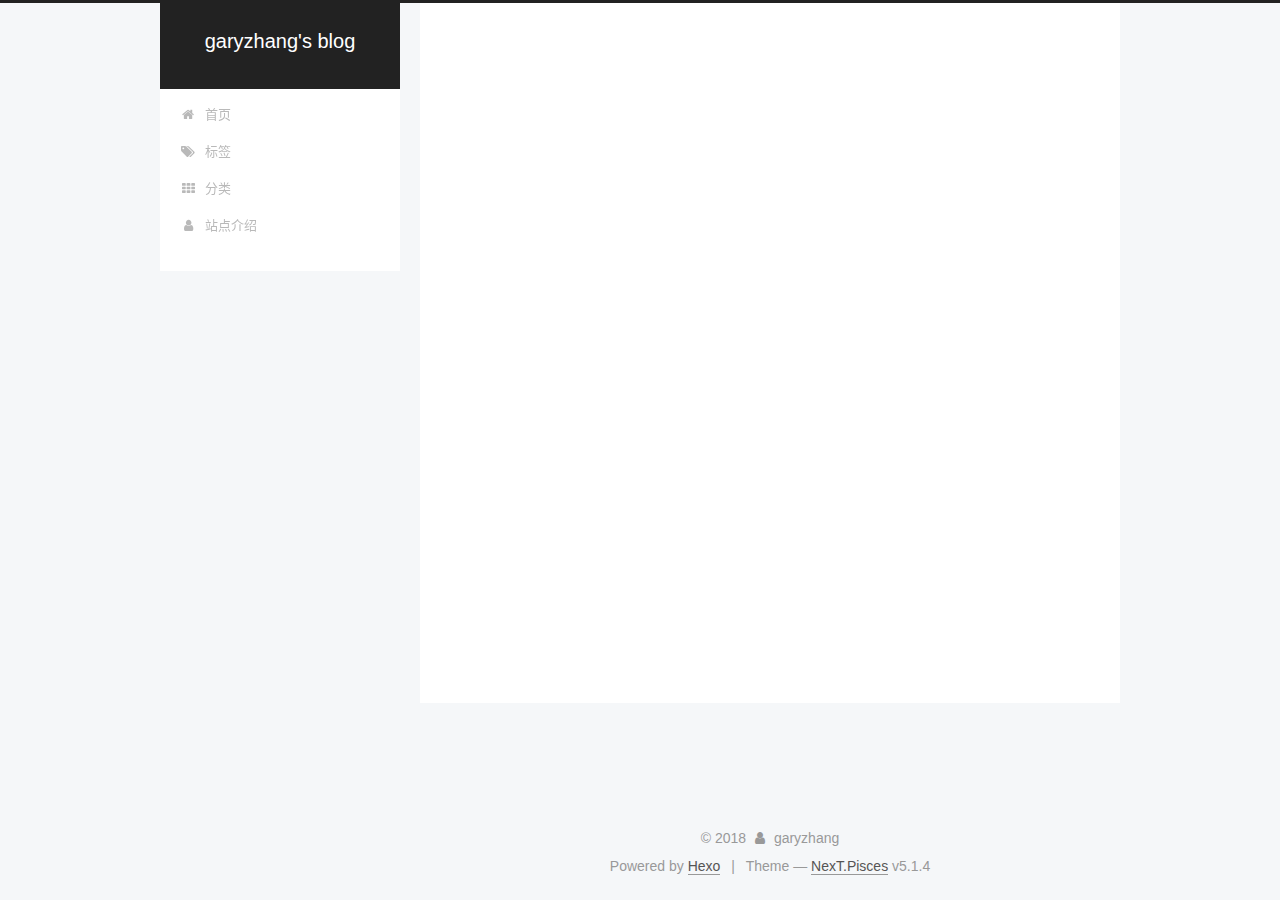
<file: 2018/11/08/test-my/index.html>
<!DOCTYPE html>



  


<html class="theme-next pisces use-motion" lang="zh-CN">
<head><meta name="generator" content="Hexo 3.8.0">
  <meta charset="UTF-8">
<meta http-equiv="X-UA-Compatible" content="IE=edge">
<meta name="viewport" content="width=device-width, initial-scale=1, maximum-scale=1">
<meta name="theme-color" content="#222">









<meta http-equiv="Cache-Control" content="no-transform">
<meta http-equiv="Cache-Control" content="no-siteapp">
















  
  
  <link href="/lib/fancybox/source/jquery.fancybox.css?v=2.1.5" rel="stylesheet" type="text/css">







<link href="/lib/font-awesome/css/font-awesome.min.css?v=4.6.2" rel="stylesheet" type="text/css">

<link href="/css/main.css?v=5.1.4" rel="stylesheet" type="text/css">


  <link rel="apple-touch-icon" sizes="180x180" href="/images/apple-touch-icon-next.png?v=5.1.4">


  <link rel="icon" type="image/png" sizes="32x32" href="/images/favicon-32x32-next.png?v=5.1.4">


  <link rel="icon" type="image/png" sizes="16x16" href="/images/favicon-16x16-next.png?v=5.1.4">


  <link rel="mask-icon" href="/images/logo.svg?v=5.1.4" color="#222">





  <meta name="keywords" content="Hexo, NexT">










<meta name="description" content="成功路上并不拥挤，因为坚持的人不多！坚持记录学习的点滴！">
<meta property="og:type" content="article">
<meta property="og:title" content="test_my">
<meta property="og:url" content="http://garyzhang.xyz/2018/11/08/test-my/index.html">
<meta property="og:site_name" content="garyzhang&#39;s blog">
<meta property="og:description" content="成功路上并不拥挤，因为坚持的人不多！坚持记录学习的点滴！">
<meta property="og:locale" content="zh-CN">
<meta property="og:updated_time" content="2018-11-08T00:45:30.104Z">
<meta name="twitter:card" content="summary">
<meta name="twitter:title" content="test_my">
<meta name="twitter:description" content="成功路上并不拥挤，因为坚持的人不多！坚持记录学习的点滴！">



<script type="text/javascript" id="hexo.configurations">
  var NexT = window.NexT || {};
  var CONFIG = {
    root: '/',
    scheme: 'Pisces',
    version: '5.1.4',
    sidebar: {"position":"left","display":"hide","offset":12,"b2t":false,"scrollpercent":false,"onmobile":false},
    fancybox: true,
    tabs: true,
    motion: {"enable":true,"async":false,"transition":{"post_block":"fadeIn","post_header":"slideDownIn","post_body":"slideDownIn","coll_header":"slideLeftIn","sidebar":"slideUpIn"}},
    duoshuo: {
      userId: '0',
      author: 'Author'
    },
    algolia: {
      applicationID: '',
      apiKey: '',
      indexName: '',
      hits: {"per_page":10},
      labels: {"input_placeholder":"Search for Posts","hits_empty":"We didn't find any results for the search: ${query}","hits_stats":"${hits} results found in ${time} ms"}
    }
  };
</script>



  <link rel="canonical" href="http://garyzhang.xyz/2018/11/08/test-my/">





  <title>test_my | garyzhang's blog</title>
  








</head>

<body itemscope="" itemtype="http://schema.org/WebPage" lang="zh-CN">

  
  
    
  

  <div class="container sidebar-position-left page-post-detail">
    <div class="headband"></div>

    <header id="header" class="header" itemscope="" itemtype="http://schema.org/WPHeader">
      <div class="header-inner"><div class="site-brand-wrapper">
  <div class="site-meta ">
    

    <div class="custom-logo-site-title">
      <a href="/" class="brand" rel="start">
        <span class="logo-line-before"><i></i></span>
        <span class="site-title">garyzhang's blog</span>
        <span class="logo-line-after"><i></i></span>
      </a>
    </div>
      
        <p class="site-subtitle"></p>
      
  </div>

  <div class="site-nav-toggle">
    <button>
      <span class="btn-bar"></span>
      <span class="btn-bar"></span>
      <span class="btn-bar"></span>
    </button>
  </div>
</div>

<nav class="site-nav">
  

  
    <ul id="menu" class="menu">
      
        
        <li class="menu-item menu-item-首页">
          <a href="/" rel="section">
            
              <i class="menu-item-icon fa fa-fw fa-home"></i> <br>
            
            首页
          </a>
        </li>
      
        
        <li class="menu-item menu-item-标签">
          <a href="/tags/" rel="section">
            
              <i class="menu-item-icon fa fa-fw fa-tags"></i> <br>
            
            标签
          </a>
        </li>
      
        
        <li class="menu-item menu-item-分类">
          <a href="/categories/" rel="section">
            
              <i class="menu-item-icon fa fa-fw fa-th"></i> <br>
            
            分类
          </a>
        </li>
      
        
        <li class="menu-item menu-item-站点介绍">
          <a href="/about/" rel="section">
            
              <i class="menu-item-icon fa fa-fw fa-user"></i> <br>
            
            站点介绍
          </a>
        </li>
      

      
    </ul>
  

  
</nav>



 </div>
    </header>

    <main id="main" class="main">
      <div class="main-inner">
        <div class="content-wrap">
          <div id="content" class="content">
            

  <div id="posts" class="posts-expand">
    

  

  
  
  

  <article class="post post-type-normal" itemscope="" itemtype="http://schema.org/Article">
  
  
  
  <div class="post-block">
    <link itemprop="mainEntityOfPage" href="http://garyzhang.xyz/2018/11/08/test-my/">

    <span hidden itemprop="author" itemscope="" itemtype="http://schema.org/Person">
      <meta itemprop="name" content="garyzhang">
      <meta itemprop="description" content="">
      <meta itemprop="image" content="/images/blog_avatar.jpg">
    </span>

    <span hidden itemprop="publisher" itemscope="" itemtype="http://schema.org/Organization">
      <meta itemprop="name" content="garyzhang's blog">
    </span>

    
      <header class="post-header">

        
        
          <h1 class="post-title" itemprop="name headline">test_my</h1>
        

        <div class="post-meta">
          <span class="post-time">
            
              <span class="post-meta-item-icon">
                <i class="fa fa-calendar-o"></i>
              </span>
              
                <span class="post-meta-item-text">Posted on</span>
              
              <time title="Post created" itemprop="dateCreated datePublished" datetime="2018-11-08T08:45:30+08:00">
                2018-11-08
              </time>
            

            

            
          </span>

          

          
            
          

          
          

          

          
            <div class="post-wordcount">
              
                
                <span class="post-meta-item-icon">
                  <i class="fa fa-file-word-o"></i>
                </span>
                
                  <span class="post-meta-item-text">Words count in article&#58;</span>
                
                <span title="Words count in article">
                  0
                </span>
              

              

              
            </div>
          

          

        </div>
      </header>
    

    
    
    
    <div class="post-body" itemprop="articleBody">

      
      

      
        
      
    </div>
    
    
    
	
		<div>
			
<div style="text-align:center;color: #ccc;font-size:14px;">
	------ 本文结束<i class="fa fa-paw"></i>感谢您的阅读 ------</div>

		</div>
	

    

    

    

    <footer class="post-footer">
      

      
      
      

      
        <div class="post-nav">
          <div class="post-nav-next post-nav-item">
            
              <a href="/2018/11/08/hello-world/" rel="next" title="Hello World">
                <i class="fa fa-chevron-left"></i> Hello World
              </a>
            
          </div>

          <span class="post-nav-divider"></span>

          <div class="post-nav-prev post-nav-item">
            
              <a href="/2018/11/08/spark/" rel="prev" title="spark">
                spark <i class="fa fa-chevron-right"></i>
              </a>
            
          </div>
        </div>
      

      
      
    </footer>
  </div>
  
  
  
  </article>



    <div class="post-spread">
      
    </div>
  </div>


          </div>
          


          

  



        </div>
        
          
  
  <div class="sidebar-toggle">
    <div class="sidebar-toggle-line-wrap">
      <span class="sidebar-toggle-line sidebar-toggle-line-first"></span>
      <span class="sidebar-toggle-line sidebar-toggle-line-middle"></span>
      <span class="sidebar-toggle-line sidebar-toggle-line-last"></span>
    </div>
  </div>

  <aside id="sidebar" class="sidebar">
    
    <div class="sidebar-inner">

      

      

      <section class="site-overview-wrap sidebar-panel sidebar-panel-active">
        <div class="site-overview">
          <div class="site-author motion-element" itemprop="author" itemscope="" itemtype="http://schema.org/Person">
            
              <img class="site-author-image" itemprop="image" src="/images/blog_avatar.jpg" alt="garyzhang">
            
              <p class="site-author-name" itemprop="name">garyzhang</p>
              <p class="site-description motion-element" itemprop="description">成功路上并不拥挤，因为坚持的人不多！坚持记录学习的点滴！</p>
          </div>

          <nav class="site-state motion-element">

            
              <div class="site-state-item site-state-posts">
              
                <a href="/archives">
              
                  <span class="site-state-item-count">3</span>
                  <span class="site-state-item-name">posts</span>
                </a>
              </div>
            

            

            

          </nav>

          

          

          
          

          
          

          

        </div>
      </section>

      

      

    </div>
  </aside>


        
      </div>
    </main>

    <footer id="footer" class="footer">
      <div class="footer-inner">
        <div class="copyright">&copy; <span itemprop="copyrightYear">2018</span>
  <span class="with-love">
    <i class="fa fa-user"></i>
  </span>
  <span class="author" itemprop="copyrightHolder">garyzhang</span>

  
</div>


  <div class="powered-by">Powered by <a class="theme-link" target="_blank" href="https://hexo.io">Hexo</a></div>



  <span class="post-meta-divider">|</span>



  <div class="theme-info">Theme &mdash; <a class="theme-link" target="_blank" href="https://github.com/iissnan/hexo-theme-next">NexT.Pisces</a> v5.1.4</div>




        







        
      </div>
    </footer>

    
      <div class="back-to-top">
        <i class="fa fa-arrow-up"></i>
        
      </div>
    

    

  </div>

  

<script type="text/javascript">
  if (Object.prototype.toString.call(window.Promise) !== '[object Function]') {
    window.Promise = null;
  }
</script>









  












  
  
    <script type="text/javascript" src="/lib/jquery/index.js?v=2.1.3"></script>
  

  
  
    <script type="text/javascript" src="/lib/fastclick/lib/fastclick.min.js?v=1.0.6"></script>
  

  
  
    <script type="text/javascript" src="/lib/jquery_lazyload/jquery.lazyload.js?v=1.9.7"></script>
  

  
  
    <script type="text/javascript" src="/lib/velocity/velocity.min.js?v=1.2.1"></script>
  

  
  
    <script type="text/javascript" src="/lib/velocity/velocity.ui.min.js?v=1.2.1"></script>
  

  
  
    <script type="text/javascript" src="/lib/fancybox/source/jquery.fancybox.pack.js?v=2.1.5"></script>
  


  


  <script type="text/javascript" src="/js/src/utils.js?v=5.1.4"></script>

  <script type="text/javascript" src="/js/src/motion.js?v=5.1.4"></script>



  
  


  <script type="text/javascript" src="/js/src/affix.js?v=5.1.4"></script>

  <script type="text/javascript" src="/js/src/schemes/pisces.js?v=5.1.4"></script>



  
  <script type="text/javascript" src="/js/src/scrollspy.js?v=5.1.4"></script>
<script type="text/javascript" src="/js/src/post-details.js?v=5.1.4"></script>



  


  <script type="text/javascript" src="/js/src/bootstrap.js?v=5.1.4"></script>



  


  




	





  





  












  





  

  

  

  
  

  

  

  

</body>
</html>
</file>
<file: css/main.css>
/* normalize.css v3.0.2 | MIT License | git.io/normalize */
html {
  font-family: sans-serif; /* 1 */
  -ms-text-size-adjust: 100%; /* 2 */
  -webkit-text-size-adjust: 100%; /* 2 */
}
body {
  margin: 0;
}
article,
aside,
details,
figcaption,
figure,
footer,
header,
hgroup,
main,
menu,
nav,
section,
summary {
  display: block;
}
audio,
canvas,
progress,
video {
  display: inline-block; /* 1 */
  vertical-align: baseline; /* 2 */
}
audio:not([controls]) {
  display: none;
  height: 0;
}
[hidden],
template {
  display: none;
}
a {
  background-color: transparent;
}
a:active,
a:hover {
  outline: 0;
}
abbr[title] {
  border-bottom: 1px dotted;
}
b,
strong {
  font-weight: bold;
}
dfn {
  font-style: italic;
}
h1 {
  font-size: 2em;
  margin: 0.67em 0;
}
mark {
  background: #ff0;
  color: #000;
}
small {
  font-size: 80%;
}
sub,
sup {
  font-size: 75%;
  line-height: 0;
  position: relative;
  vertical-align: baseline;
}
sup {
  top: -0.5em;
}
sub {
  bottom: -0.25em;
}
img {
  border: 0;
}
svg:not(:root) {
  overflow: hidden;
}
figure {
  margin: 1em 40px;
}
hr {
  -moz-box-sizing: content-box;
  box-sizing: content-box;
  height: 0;
}
pre {
  overflow: auto;
}
code,
kbd,
pre,
samp {
  font-family: monospace, monospace;
  font-size: 1em;
}
button,
input,
optgroup,
select,
textarea {
  color: inherit; /* 1 */
  font: inherit; /* 2 */
  margin: 0; /* 3 */
}
button {
  overflow: visible;
}
button,
select {
  text-transform: none;
}
button,
html input[type="button"],
input[type="reset"],
input[type="submit"] {
  -webkit-appearance: button; /* 2 */
  cursor: pointer; /* 3 */
}
button[disabled],
html input[disabled] {
  cursor: default;
}
button::-moz-focus-inner,
input::-moz-focus-inner {
  border: 0;
  padding: 0;
}
input {
  line-height: normal;
}
input[type="checkbox"],
input[type="radio"] {
  box-sizing: border-box; /* 1 */
  padding: 0; /* 2 */
}
input[type="number"]::-webkit-inner-spin-button,
input[type="number"]::-webkit-outer-spin-button {
  height: auto;
}
input[type="search"] {
  -webkit-appearance: textfield; /* 1 */
  -moz-box-sizing: content-box;
  -webkit-box-sizing: content-box; /* 2 */
  box-sizing: content-box;
}
input[type="search"]::-webkit-search-cancel-button,
input[type="search"]::-webkit-search-decoration {
  -webkit-appearance: none;
}
fieldset {
  border: 1px solid #c0c0c0;
  margin: 0 2px;
  padding: 0.35em 0.625em 0.75em;
}
legend {
  border: 0; /* 1 */
  padding: 0; /* 2 */
}
textarea {
  overflow: auto;
}
optgroup {
  font-weight: bold;
}
table {
  border-collapse: collapse;
  border-spacing: 0;
}
td,
th {
  padding: 0;
}
::selection {
  background: #262a30;
  color: #fff;
}
body {
  position: relative;
  font-family: 'Lato', "PingFang SC", "Microsoft YaHei", sans-serif;
  font-size: 14px;
  line-height: 2;
  color: #555;
  background: #f5f7f9;
}
@media (max-width: 767px) {
  body {
    padding-right: 0 !important;
  }
}
@media (min-width: 768px) and (max-width: 991px) {
  body {
    padding-right: 0 !important;
  }
}
@media (min-width: 1600px) {
  body {
    font-size: 16px;
  }
}
h1,
h2,
h3,
h4,
h5,
h6 {
  margin: 0;
  padding: 0;
  font-weight: bold;
  line-height: 1.5;
  font-family: 'Lato', "PingFang SC", "Microsoft YaHei", sans-serif;
}
h2,
h3,
h4,
h5,
h6 {
  margin: 20px 0 15px;
}
h1 {
  font-size: 22px;
}
@media (max-width: 767px) {
  h1 {
    font-size: 18px;
  }
}
h2 {
  font-size: 20px;
}
@media (max-width: 767px) {
  h2 {
    font-size: 16px;
  }
}
h3 {
  font-size: 18px;
}
@media (max-width: 767px) {
  h3 {
    font-size: 14px;
  }
}
h4 {
  font-size: 16px;
}
@media (max-width: 767px) {
  h4 {
    font-size: 12px;
  }
}
h5 {
  font-size: 14px;
}
@media (max-width: 767px) {
  h5 {
    font-size: 10px;
  }
}
h6 {
  font-size: 12px;
}
@media (max-width: 767px) {
  h6 {
    font-size: 8px;
  }
}
p {
  margin: 0 0 20px 0;
}
a {
  color: #555;
  text-decoration: none;
  outline: none;
  border-bottom: 1px solid #999;
  word-wrap: break-word;
}
a:hover {
  color: #222;
  border-bottom-color: #222;
}
blockquote {
  margin: 0;
  padding: 0;
}
img {
  display: block;
  margin: auto;
  max-width: 100%;
  height: auto;
}
hr {
  margin: 40px 0;
  height: 3px;
  border: none;
  background-color: #ddd;
  background-image: repeating-linear-gradient(-45deg, #fff, #fff 4px, transparent 4px, transparent 8px);
}
blockquote {
  padding: 0 15px;
  color: #666;
  border-left: 4px solid #ddd;
}
blockquote cite::before {
  content: "-";
  padding: 0 5px;
}
dt {
  font-weight: 700;
}
dd {
  margin: 0;
  padding: 0;
}
kbd {
  border: 1px solid #ccc;
  border-radius: 0.2em;
  box-shadow: 0.1em 0.1em 0.2em rgba(0,0,0,0.1);
  background-color: #f9f9f9;
  font-family: inherit;
  background-image: -webkit-linear-gradient(top, #eee, #fff, #eee);
  padding: 0.1em 0.3em;
  white-space: nowrap;
}
.text-left {
  text-align: left;
}
.text-center {
  text-align: center;
}
.text-right {
  text-align: right;
}
.text-justify {
  text-align: justify;
}
.text-nowrap {
  white-space: nowrap;
}
.text-lowercase {
  text-transform: lowercase;
}
.text-uppercase {
  text-transform: uppercase;
}
.text-capitalize {
  text-transform: capitalize;
}
.center-block {
  display: block;
  margin-left: auto;
  margin-right: auto;
}
.clearfix:before,
.clearfix:after {
  content: " ";
  display: table;
}
.clearfix:after {
  clear: both;
}
.pullquote {
  width: 45%;
}
.pullquote.left {
  float: left;
  margin-left: 5px;
  margin-right: 10px;
}
.pullquote.right {
  float: right;
  margin-left: 10px;
  margin-right: 5px;
}
.affix.affix.affix {
  position: fixed;
}
.translation {
  margin-top: -20px;
  font-size: 14px;
  color: #999;
}
.scrollbar-measure {
  width: 100px;
  height: 100px;
  overflow: scroll;
  position: absolute;
  top: -9999px;
}
.use-motion .motion-element {
  opacity: 0;
}
table {
  margin: 20px 0;
  width: 100%;
  border-collapse: collapse;
  border-spacing: 0;
  border: 1px solid #ddd;
  font-size: 14px;
  table-layout: fixed;
  word-wrap: break-all;
}
table>tbody>tr:nth-of-type(odd) {
  background-color: #f9f9f9;
}
table>tbody>tr:hover {
  background-color: #f5f5f5;
}
caption,
th,
td {
  padding: 8px;
  text-align: left;
  vertical-align: middle;
  font-weight: normal;
}
th,
td {
  border-bottom: 3px solid #ddd;
  border-right: 1px solid #eee;
}
th {
  padding-bottom: 10px;
  font-weight: 700;
}
td {
  border-bottom-width: 1px;
}
html,
body {
  height: 100%;
}
.container {
  position: relative;
  min-height: 100%;
}
.header-inner {
  margin: 0 auto;
  padding: 100px 0 70px;
  width: 700px;
}
@media (min-width: 1600px) {
  .container .header-inner {
    width: 900px;
  }
}
.main {
  padding-bottom: 150px;
}
.main-inner {
  margin: 0 auto;
  width: 700px;
}
@media (min-width: 1600px) {
  .container .main-inner {
    width: 900px;
  }
}
.footer {
  position: absolute;
  left: 0;
  bottom: 0;
  width: 100%;
  min-height: 50px;
}
.footer-inner {
  box-sizing: border-box;
  margin: 20px auto;
  width: 700px;
}
@media (min-width: 1600px) {
  .container .footer-inner {
    width: 900px;
  }
}
pre,
.highlight {
  overflow: auto;
  margin: 20px 0;
  padding: 0;
  font-size: 13px;
  color: #4d4d4c;
  background: #f7f7f7;
  line-height: 1.6;
}
pre,
code {
  font-family: consolas, Menlo, "PingFang SC", "Microsoft YaHei", monospace;
}
code {
  padding: 2px 4px;
  word-wrap: break-word;
  color: #555;
  background: #eee;
  border-radius: 3px;
  font-size: 13px;
}
pre {
  padding: 10px;
}
pre code {
  padding: 0;
  color: #4d4d4c;
  background: none;
  text-shadow: none;
}
.highlight {
  border-radius: 1px;
}
.highlight pre {
  border: none;
  margin: 0;
  padding: 10px 0;
}
.highlight table {
  margin: 0;
  width: auto;
  border: none;
}
.highlight td {
  border: none;
  padding: 0;
}
.highlight figcaption {
  font-size: 1em;
  color: #4d4d4c;
  line-height: 1em;
  margin-bottom: 1em;
}
.highlight figcaption:before,
.highlight figcaption:after {
  content: " ";
  display: table;
}
.highlight figcaption:after {
  clear: both;
}
.highlight figcaption a {
  float: right;
  color: #4d4d4c;
}
.highlight figcaption a:hover {
  border-bottom-color: #4d4d4c;
}
.highlight .gutter pre {
  padding-left: 10px;
  padding-right: 10px;
  color: #869194;
  text-align: right;
  background-color: #eff2f3;
}
.highlight .code pre {
  width: 100%;
  padding-left: 10px;
  padding-right: 10px;
  background-color: #f7f7f7;
}
.highlight .line {
  height: 20px;
}
.gutter {
  -webkit-user-select: none;
  -moz-user-select: none;
  -ms-user-select: none;
  user-select: none;
}
.gist table {
  width: auto;
}
.gist table td {
  border: none;
}
pre .deletion {
  background: #fdd;
}
pre .addition {
  background: #dfd;
}
pre .meta {
  color: #8959a8;
}
pre .comment {
  color: #8e908c;
}
pre .variable,
pre .attribute,
pre .tag,
pre .regexp,
pre .ruby .constant,
pre .xml .tag .title,
pre .xml .pi,
pre .xml .doctype,
pre .html .doctype,
pre .css .id,
pre .css .class,
pre .css .pseudo {
  color: #c82829;
}
pre .number,
pre .preprocessor,
pre .built_in,
pre .literal,
pre .params,
pre .constant,
pre .command {
  color: #f5871f;
}
pre .ruby .class .title,
pre .css .rules .attribute,
pre .string,
pre .value,
pre .inheritance,
pre .header,
pre .ruby .symbol,
pre .xml .cdata,
pre .special,
pre .number,
pre .formula {
  color: #718c00;
}
pre .title,
pre .css .hexcolor {
  color: #3e999f;
}
pre .function,
pre .python .decorator,
pre .python .title,
pre .ruby .function .title,
pre .ruby .title .keyword,
pre .perl .sub,
pre .javascript .title,
pre .coffeescript .title {
  color: #4271ae;
}
pre .keyword,
pre .javascript .function {
  color: #8959a8;
}
.full-image.full-image.full-image.full-image {
  border: none;
  max-width: 100%;
  width: auto;
  margin: 20px auto 25px;
}
@media (min-width: 992px) {
  .full-image.full-image.full-image.full-image {
    max-width: none;
    width: 118%;
    margin: 0 -9%;
  }
}
.blockquote-center,
.page-home .post-type-quote blockquote,
.page-post-detail .post-type-quote blockquote {
  position: relative;
  margin: 40px 0;
  padding: 0;
  border-left: none;
  text-align: center;
}
.blockquote-center::before,
.page-home .post-type-quote blockquote::before,
.page-post-detail .post-type-quote blockquote::before,
.blockquote-center::after,
.page-home .post-type-quote blockquote::after,
.page-post-detail .post-type-quote blockquote::after {
  position: absolute;
  content: ' ';
  display: block;
  width: 100%;
  height: 24px;
  opacity: 0.2;
  background-repeat: no-repeat;
  background-position: 0 -6px;
  background-size: 22px 22px;
}
.blockquote-center::before,
.page-home .post-type-quote blockquote::before,
.page-post-detail .post-type-quote blockquote::before {
  top: -20px;
  background-image: url("../images/quote-l.svg");
  border-top: 1px solid #ccc;
}
.blockquote-center::after,
.page-home .post-type-quote blockquote::after,
.page-post-detail .post-type-quote blockquote::after {
  bottom: -20px;
  background-image: url("../images/quote-r.svg");
  border-bottom: 1px solid #ccc;
  background-position: 100% 8px;
}
.blockquote-center p,
.page-home .post-type-quote blockquote p,
.page-post-detail .post-type-quote blockquote p,
.blockquote-center div,
.page-home .post-type-quote blockquote div,
.page-post-detail .post-type-quote blockquote div {
  text-align: center;
}
.post .post-body .group-picture img {
  box-sizing: border-box;
  padding: 0 3px;
  border: none;
}
.post .group-picture-row {
  overflow: hidden;
  margin-top: 6px;
}
.post .group-picture-row:first-child {
  margin-top: 0;
}
.post .group-picture-column {
  float: left;
}
.page-post-detail .post-body .group-picture-column {
  float: none;
  margin-top: 10px;
  width: auto !important;
}
.page-post-detail .post-body .group-picture-column img {
  margin: 0 auto;
}
.page-archive .group-picture-container {
  overflow: hidden;
}
.page-archive .group-picture-row {
  float: left;
}
.page-archive .group-picture-row:first-child {
  margin-top: 6px;
}
.page-archive .group-picture-column {
  max-width: 150px;
  max-height: 150px;
}
.post-body .note {
  position: relative;
  padding: 15px;
  margin-bottom: 20px;
  border: 1px solid #eee;
  border-left-width: 5px;
  border-radius: 3px;
}
.post-body .note h2,
.post-body .note h3,
.post-body .note h4,
.post-body .note h5,
.post-body .note h6 {
  margin-top: 0;
  margin-bottom: 0;
  border-bottom: initial;
  padding-top: 0 !important;
}
.post-body .note p:first-child,
.post-body .note ul:first-child,
.post-body .note ol:first-child,
.post-body .note table:first-child,
.post-body .note pre:first-child,
.post-body .note blockquote:first-child {
  margin-top: 0;
}
.post-body .note p:last-child,
.post-body .note ul:last-child,
.post-body .note ol:last-child,
.post-body .note table:last-child,
.post-body .note pre:last-child,
.post-body .note blockquote:last-child {
  margin-bottom: 0;
}
.post-body .note.default {
  border-left-color: #777;
}
.post-body .note.default h2,
.post-body .note.default h3,
.post-body .note.default h4,
.post-body .note.default h5,
.post-body .note.default h6 {
  color: #777;
}
.post-body .note.primary {
  border-left-color: #6f42c1;
}
.post-body .note.primary h2,
.post-body .note.primary h3,
.post-body .note.primary h4,
.post-body .note.primary h5,
.post-body .note.primary h6 {
  color: #6f42c1;
}
.post-body .note.info {
  border-left-color: #428bca;
}
.post-body .note.info h2,
.post-body .note.info h3,
.post-body .note.info h4,
.post-body .note.info h5,
.post-body .note.info h6 {
  color: #428bca;
}
.post-body .note.success {
  border-left-color: #5cb85c;
}
.post-body .note.success h2,
.post-body .note.success h3,
.post-body .note.success h4,
.post-body .note.success h5,
.post-body .note.success h6 {
  color: #5cb85c;
}
.post-body .note.warning {
  border-left-color: #f0ad4e;
}
.post-body .note.warning h2,
.post-body .note.warning h3,
.post-body .note.warning h4,
.post-body .note.warning h5,
.post-body .note.warning h6 {
  color: #f0ad4e;
}
.post-body .note.danger {
  border-left-color: #d9534f;
}
.post-body .note.danger h2,
.post-body .note.danger h3,
.post-body .note.danger h4,
.post-body .note.danger h5,
.post-body .note.danger h6 {
  color: #d9534f;
}
.post-body .label {
  display: inline;
  padding: 0 2px;
  white-space: nowrap;
}
.post-body .label.default {
  background-color: #f0f0f0;
}
.post-body .label.primary {
  background-color: #efe6f7;
}
.post-body .label.info {
  background-color: #e5f2f8;
}
.post-body .label.success {
  background-color: #e7f4e9;
}
.post-body .label.warning {
  background-color: #fcf6e1;
}
.post-body .label.danger {
  background-color: #fae8eb;
}
.post-body .tabs {
  position: relative;
  display: block;
  margin-bottom: 20px;
  padding-top: 10px;
}
.post-body .tabs ul.nav-tabs {
  margin: 0;
  padding: 0;
  display: flex;
  margin-bottom: -1px;
}
@media (max-width: 413px) {
  .post-body .tabs ul.nav-tabs {
    display: block;
    margin-bottom: 5px;
  }
}
.post-body .tabs ul.nav-tabs li.tab {
  list-style-type: none !important;
  margin: 0 0.25em 0 0;
  border-top: 3px solid transparent;
  border-left: 1px solid transparent;
  border-right: 1px solid transparent;
}
@media (max-width: 413px) {
  .post-body .tabs ul.nav-tabs li.tab {
    margin: initial;
    border-top: 1px solid transparent;
    border-left: 3px solid transparent;
    border-right: 1px solid transparent;
    border-bottom: 1px solid transparent;
  }
}
.post-body .tabs ul.nav-tabs li.tab a {
  outline: 0;
  border-bottom: initial;
  display: block;
  line-height: 1.8em;
  padding: 0.25em 0.75em;
  transition-duration: 0.2s;
  transition-timing-function: ease-out;
  transition-delay: 0s;
}
.post-body .tabs ul.nav-tabs li.tab a i {
  width: 1.285714285714286em;
}
.post-body .tabs ul.nav-tabs li.tab.active {
  border-top: 3px solid #fc6423;
  border-left: 1px solid #ddd;
  border-right: 1px solid #ddd;
  background-color: #fff;
}
@media (max-width: 413px) {
  .post-body .tabs ul.nav-tabs li.tab.active {
    border-top: 1px solid #ddd;
    border-left: 3px solid #fc6423;
    border-right: 1px solid #ddd;
    border-bottom: 1px solid #ddd;
  }
}
.post-body .tabs ul.nav-tabs li.tab.active a {
  cursor: default;
  color: #555;
}
.post-body .tabs .tab-content {
  background-color: #fff;
}
.post-body .tabs .tab-content .tab-pane {
  border: 1px solid #ddd;
  padding: 20px 20px 0 20px;
}
.post-body .tabs .tab-content .tab-pane:not(.active) {
  display: none !important;
}
.post-body .tabs .tab-content .tab-pane.active {
  display: block !important;
}
.btn {
  display: inline-block;
  padding: 0 20px;
  font-size: 14px;
  color: #555;
  background: #fff;
  border: 2px solid #555;
  text-decoration: none;
  border-radius: 2px;
  transition-property: background-color;
  transition-duration: 0.2s;
  transition-timing-function: ease-in-out;
  transition-delay: 0s;
  line-height: 2;
}
.btn:hover {
  border-color: #222;
  color: #fff;
  background: #222;
}
.btn +.btn {
  margin: 0 0 8px 8px;
}
.btn .fa-fw {
  width: 1.285714285714286em;
  text-align: left;
}
.btn-bar {
  display: block;
  width: 22px;
  height: 2px;
  background: #555;
  border-radius: 1px;
}
.btn-bar+.btn-bar {
  margin-top: 4px;
}
.pagination {
  margin: 120px 0 40px;
  text-align: center;
  border-top: 1px solid #eee;
}
.page-number-basic,
.pagination .prev,
.pagination .next,
.pagination .page-number,
.pagination .space {
  display: inline-block;
  position: relative;
  top: -1px;
  margin: 0 10px;
  padding: 0 11px;
}
@media (max-width: 767px) {
  .page-number-basic,
  .pagination .prev,
  .pagination .next,
  .pagination .page-number,
  .pagination .space {
    margin: 0 5px;
  }
}
.pagination .prev,
.pagination .next,
.pagination .page-number {
  border-bottom: 0;
  border-top: 1px solid #eee;
  transition-property: border-color;
  transition-duration: 0.2s;
  transition-timing-function: ease-in-out;
  transition-delay: 0s;
}
.pagination .prev:hover,
.pagination .next:hover,
.pagination .page-number:hover {
  border-top-color: #222;
}
.pagination .space {
  padding: 0;
  margin: 0;
}
.pagination .prev {
  margin-left: 0;
}
.pagination .next {
  margin-right: 0;
}
.pagination .page-number.current {
  color: #fff;
  background: #ccc;
  border-top-color: #ccc;
}
@media (max-width: 767px) {
  .pagination {
    border-top: none;
  }
  .pagination .prev,
  .pagination .next,
  .pagination .page-number {
    margin-bottom: 10px;
    border-top: 0;
    border-bottom: 1px solid #eee;
    padding: 0 10px;
  }
  .pagination .prev:hover,
  .pagination .next:hover,
  .pagination .page-number:hover {
    border-bottom-color: #222;
  }
}
.comments {
  margin: 60px 20px 0;
}
.tag-cloud {
  text-align: center;
}
.tag-cloud a {
  display: inline-block;
  margin: 10px;
}
.back-to-top {
  box-sizing: border-box;
  position: fixed;
  bottom: -100px;
  right: 30px;
  z-index: 1050;
  padding: 0 6px;
  width: 24px;
  background: #222;
  font-size: 12px;
  opacity: 0.6;
  color: #fff;
  cursor: pointer;
  text-align: center;
  -webkit-transform: translateZ(0);
  transition-property: bottom;
  transition-duration: 0.2s;
  transition-timing-function: ease-in-out;
  transition-delay: 0s;
}
@media (min-width: 768px) and (max-width: 991px) {
  .back-to-top {
    display: none !important;
  }
}
@media (max-width: 767px) {
  .back-to-top {
    display: none !important;
  }
}
.back-to-top.back-to-top-on {
  bottom: 30px;
}
.header {
  background: transparent;
}
.header-inner {
  position: relative;
}
.headband {
  height: 3px;
  background: #222;
}
.site-meta {
  margin: 0;
  text-align: center;
}
@media (max-width: 767px) {
  .site-meta {
    text-align: center;
  }
}
.brand {
  position: relative;
  display: inline-block;
  padding: 0 40px;
  color: #fff;
  background: #222;
  border-bottom: none;
}
.brand:hover {
  color: #fff;
}
.logo {
  display: inline-block;
  margin-right: 5px;
  line-height: 36px;
  vertical-align: top;
}
.site-title {
  display: inline-block;
  vertical-align: top;
  line-height: 36px;
  font-size: 20px;
  font-weight: normal;
  font-family: 'Lato', "PingFang SC", "Microsoft YaHei", sans-serif;
}
.site-subtitle {
  margin-top: 10px;
  font-size: 13px;
  color: #ddd;
}
.use-motion .brand {
  opacity: 0;
}
.use-motion .logo,
.use-motion .site-title,
.use-motion .site-subtitle {
  opacity: 0;
  position: relative;
  top: -10px;
}
.site-nav-toggle {
  display: none;
  position: absolute;
  top: 10px;
  left: 10px;
}
@media (max-width: 767px) {
  .site-nav-toggle {
    display: block;
  }
}
.site-nav-toggle button {
  margin-top: 2px;
  padding: 9px 10px;
  background: transparent;
  border: none;
}
@media (max-width: 767px) {
  .site-nav {
    display: none;
    margin: 0 -10px;
    padding: 0 10px;
    clear: both;
    border-top: 1px solid #ddd;
  }
}
@media (min-width: 768px) and (max-width: 991px) {
  .site-nav {
    display: block !important;
  }
}
@media (min-width: 992px) {
  .site-nav {
    display: block !important;
  }
}
.menu {
  margin-top: 20px;
  padding-left: 0;
  text-align: center;
}
.menu .menu-item {
  display: inline-block;
  margin: 0 10px;
  list-style: none;
}
@media screen and (max-width: 767px) {
  .menu .menu-item {
    margin-top: 10px;
  }
}
.menu .menu-item a {
  display: block;
  font-size: 13px;
  line-height: inherit;
  border-bottom: 1px solid transparent;
  transition-property: border-color;
  transition-duration: 0.2s;
  transition-timing-function: ease-in-out;
  transition-delay: 0s;
}
.menu .menu-item a:hover,
.menu-item-active a {
  border-bottom-color: #222;
}
.menu .menu-item .fa {
  margin-right: 5px;
}
.use-motion .menu-item {
  opacity: 0;
}
.post-body {
  font-family: 'Lato', "PingFang SC", "Microsoft YaHei", sans-serif;
}
@media (max-width: 767px) {
  .post-body {
    word-break: break-word;
  }
}
.post-body .fancybox img {
  display: block !important;
  margin: 0 auto;
  cursor: pointer;
  cursor: zoom-in;
  cursor: -webkit-zoom-in;
}
.post-body .image-caption,
.post-body .figure .caption {
  margin: -20px auto 15px;
  text-align: center;
  font-size: 14px;
  color: #999;
  font-weight: bold;
  line-height: 1;
}
.post-sticky-flag {
  display: inline-block;
  font-size: 16px;
  -ms-transform: rotate(30deg);
  -webkit-transform: rotate(30deg);
  -moz-transform: rotate(30deg);
  -ms-transform: rotate(30deg);
  -o-transform: rotate(30deg);
  transform: rotate(30deg);
}
.use-motion .post-block,
.use-motion .pagination,
.use-motion .comments {
  opacity: 0;
}
.use-motion .post-header {
  opacity: 0;
}
.use-motion .post-body {
  opacity: 0;
}
.use-motion .collection-title {
  opacity: 0;
}
.posts-expand {
  padding-top: 40px;
}
@media (max-width: 767px) {
  .posts-expand {
    margin: 0 20px;
  }
  .post-body pre .gutter pre {
    padding-right: 10px;
  }
  .post-body .highlight {
    margin-left: 0px;
    margin-right: 0px;
    padding: 0;
  }
  .post-body .highlight .gutter pre {
    padding-right: 10px;
  }
}
@media (min-width: 992px) {
  .posts-expand .post-body {
    text-align: justify;
  }
}
.posts-expand .post-body h2,
.posts-expand .post-body h3,
.posts-expand .post-body h4,
.posts-expand .post-body h5,
.posts-expand .post-body h6 {
  padding-top: 10px;
}
.posts-expand .post-body h2 .header-anchor,
.posts-expand .post-body h3 .header-anchor,
.posts-expand .post-body h4 .header-anchor,
.posts-expand .post-body h5 .header-anchor,
.posts-expand .post-body h6 .header-anchor {
  float: right;
  margin-left: 10px;
  color: #ccc;
  border-bottom-style: none;
  visibility: hidden;
}
.posts-expand .post-body h2 .header-anchor:hover,
.posts-expand .post-body h3 .header-anchor:hover,
.posts-expand .post-body h4 .header-anchor:hover,
.posts-expand .post-body h5 .header-anchor:hover,
.posts-expand .post-body h6 .header-anchor:hover {
  color: inherit;
}
.posts-expand .post-body h2:hover .header-anchor,
.posts-expand .post-body h3:hover .header-anchor,
.posts-expand .post-body h4:hover .header-anchor,
.posts-expand .post-body h5:hover .header-anchor,
.posts-expand .post-body h6:hover .header-anchor {
  visibility: visible;
}
.posts-expand .post-body ul li {
  list-style: circle;
}
.posts-expand .post-body img {
  box-sizing: border-box;
  margin: auto;
  padding: 3px;
  border: 1px solid #ddd;
}
.posts-expand .post-body .fancybox img {
  margin: 0 auto 25px;
}
@media (max-width: 767px) {
  .posts-collapse {
    margin: 0 20px;
  }
  .posts-collapse .post-title,
  .posts-collapse .post-meta {
    display: block;
    width: auto;
    text-align: left;
  }
}
.posts-collapse {
  position: relative;
  z-index: 1010;
  margin-left: 55px;
}
.posts-collapse::after {
  content: " ";
  position: absolute;
  top: 20px;
  left: 0;
  margin-left: -2px;
  width: 4px;
  height: 100%;
  background: #f5f5f5;
  z-index: -1;
}
@media (max-width: 767px) {
  .posts-collapse {
    margin: 0 20px;
  }
}
.posts-collapse .collection-title {
  position: relative;
  margin: 60px 0;
}
.posts-collapse .collection-title h1,
.posts-collapse .collection-title h2 {
  margin-left: 20px;
}
.posts-collapse .collection-title small {
  color: #bbb;
  margin-left: 5px;
}
.posts-collapse .collection-title::before {
  content: " ";
  position: absolute;
  left: 0;
  top: 50%;
  margin-left: -4px;
  margin-top: -4px;
  width: 8px;
  height: 8px;
  background: #bbb;
  border-radius: 50%;
}
.posts-collapse .post {
  margin: 30px 0;
}
.posts-collapse .post-header {
  position: relative;
  transition-duration: 0.2s;
  transition-timing-function: ease-in-out;
  transition-delay: 0s;
  transition-property: border;
  border-bottom: 1px dashed #ccc;
}
.posts-collapse .post-header::before {
  content: " ";
  position: absolute;
  left: 0;
  top: 12px;
  width: 6px;
  height: 6px;
  margin-left: -4px;
  background: #bbb;
  border-radius: 50%;
  border: 1px solid #fff;
  transition-duration: 0.2s;
  transition-timing-function: ease-in-out;
  transition-delay: 0s;
  transition-property: background;
}
.posts-collapse .post-header:hover {
  border-bottom-color: #666;
}
.posts-collapse .post-header:hover::before {
  background: #222;
}
.posts-collapse .post-meta {
  position: absolute;
  font-size: 12px;
  left: 20px;
  top: 5px;
}
.posts-collapse .post-comments-count {
  display: none;
}
.posts-collapse .post-title {
  margin-left: 60px;
  font-size: 16px;
  font-weight: normal;
  line-height: inherit;
}
.posts-collapse .post-title::after {
  margin-left: 3px;
  opacity: 0.6;
}
.posts-collapse .post-title a {
  color: #666;
  border-bottom: none;
}
.page-home .post-type-quote .post-header,
.page-post-detail .post-type-quote .post-header,
.page-home .post-type-quote .post-tags,
.page-post-detail .post-type-quote .post-tags {
  display: none;
}
.posts-expand .post-title {
  text-align: center;
  word-break: break-word;
  font-weight: 400;
}
.posts-expand .post-title-link {
  display: inline-block;
  position: relative;
  color: #555;
  border-bottom: none;
  line-height: 1.2;
  vertical-align: top;
}
.posts-expand .post-title-link::before {
  content: "";
  position: absolute;
  width: 100%;
  height: 2px;
  bottom: 0;
  left: 0;
  background-color: #000;
  visibility: hidden;
  -webkit-transform: scaleX(0);
  -moz-transform: scaleX(0);
  -ms-transform: scaleX(0);
  -o-transform: scaleX(0);
  transform: scaleX(0);
  transition-duration: 0.2s;
  transition-timing-function: ease-in-out;
  transition-delay: 0s;
}
.posts-expand .post-title-link:hover::before {
  visibility: visible;
  -webkit-transform: scaleX(1);
  -moz-transform: scaleX(1);
  -ms-transform: scaleX(1);
  -o-transform: scaleX(1);
  transform: scaleX(1);
}
.posts-expand .post-title-link .fa {
  font-size: 16px;
}
.posts-expand .post-meta {
  margin: 3px 0 60px 0;
  color: #999;
  font-family: 'Lato', "PingFang SC", "Microsoft YaHei", sans-serif;
  font-size: 12px;
  text-align: center;
}
.posts-expand .post-meta .post-category-list {
  display: inline-block;
  margin: 0;
  padding: 3px;
}
.posts-expand .post-meta .post-category-list-link {
  color: #999;
}
.posts-expand .post-meta .post-description {
  font-size: 14px;
  margin-top: 2px;
}
.post-meta-divider {
  margin: 0 0.5em;
}
.post-meta-item-icon {
  margin-right: 3px;
}
@media (min-width: 768px) and (max-width: 991px) {
  .post-meta-item-icon {
    display: inline-block;
  }
}
@media (max-width: 767px) {
  .post-meta-item-icon {
    display: inline-block;
  }
}
@media (min-width: 768px) and (max-width: 991px) {
  .post-meta-item-text {
    display: none;
  }
}
@media (max-width: 767px) {
  .post-meta-item-text {
    display: none;
  }
}
@media (max-width: 767px) {
  .posts-expand .post-comments-count {
    display: none;
  }
}
.post-button {
  margin-top: 40px;
}
.posts-expand .post-tags {
  margin-top: 40px;
  text-align: center;
}
.posts-expand .post-tags a {
  display: inline-block;
  margin-right: 10px;
  font-size: 13px;
}
.post-nav {
  display: table;
  margin-top: 15px;
  width: 100%;
  border-top: 1px solid #eee;
}
.post-nav-divider {
  display: table-cell;
  width: 10%;
}
.post-nav-item {
  display: table-cell;
  padding: 10px 0 0 0;
  width: 45%;
  vertical-align: top;
}
.post-nav-item a {
  position: relative;
  display: block;
  line-height: 25px;
  font-size: 14px;
  color: #555;
  border-bottom: none;
}
.post-nav-item a:hover {
  color: #222;
  border-bottom: none;
}
.post-nav-item a:active {
  top: 2px;
}
.post-nav-item .fa {
  position: absolute;
  top: 8px;
  left: 0;
  font-size: 12px;
}
.post-nav-next a {
  padding-left: 15px;
}
.post-nav-prev {
  text-align: right;
}
.post-nav-prev a {
  padding-right: 15px;
}
.post-nav-prev .fa {
  right: 0;
  left: auto;
}
.posts-expand .post-eof {
  display: block;
  margin: 80px auto 60px;
  width: 8%;
  height: 1px;
  background: #ccc;
  text-align: center;
}
.post:last-child .post-eof.post-eof.post-eof {
  display: none;
}
.post-gallery {
  display: table;
  table-layout: fixed;
  width: 100%;
  border-collapse: separate;
}
.post-gallery-row {
  display: table-row;
}
.post-gallery .post-gallery-img {
  display: table-cell;
  text-align: center;
  vertical-align: middle;
  border: none;
}
.post-gallery .post-gallery-img img {
  max-width: 100%;
  max-height: 100%;
  border: none;
}
.fancybox-close,
.fancybox-close:hover {
  border: none;
}
.rtl.post-body p,
.rtl.post-body a,
.rtl.post-body h1,
.rtl.post-body h2,
.rtl.post-body h3,
.rtl.post-body h4,
.rtl.post-body h5,
.rtl.post-body h6,
.rtl.post-body li,
.rtl.post-body ul,
.rtl.post-body ol {
  direction: rtl;
  font-family: UKIJ Ekran;
}
.rtl.post-title {
  font-family: UKIJ Ekran;
}
.post-body p a {
  color: #0593d3;
  border-bottom: none;
}
.post-body p a:hover {
  color: #0477ab;
  text-decoration: underline;
}
.sidebar {
  position: fixed;
  right: 0;
  top: 0;
  bottom: 0;
  width: 0;
  z-index: 1040;
  box-shadow: inset 0 2px 6px #000;
  background: #222;
  -webkit-transform: translateZ(0);
}
.sidebar a {
  color: #999;
  border-bottom-color: #555;
}
.sidebar a:hover {
  color: #eee;
}
@media (min-width: 768px) and (max-width: 991px) {
  .sidebar {
    display: none !important;
  }
}
@media (max-width: 767px) {
  .sidebar {
    display: none !important;
  }
}
.sidebar-inner {
  position: relative;
  padding: 20px 10px;
  color: #999;
  text-align: center;
}
.site-overview-wrap {
  overflow: hidden;
}
.site-overview {
  overflow-y: auto;
  overflow-x: hidden;
}
.sidebar-toggle {
  position: fixed;
  right: 30px;
  bottom: 45px;
  width: 14px;
  height: 14px;
  padding: 5px;
  background: #222;
  line-height: 0;
  z-index: 1050;
  cursor: pointer;
  -webkit-transform: translateZ(0);
}
@media (min-width: 768px) and (max-width: 991px) {
  .sidebar-toggle {
    display: none !important;
  }
}
@media (max-width: 767px) {
  .sidebar-toggle {
    display: none !important;
  }
}
.sidebar-toggle-line {
  position: relative;
  display: inline-block;
  vertical-align: top;
  height: 2px;
  width: 100%;
  background: #fff;
  margin-top: 3px;
}
.sidebar-toggle-line:first-child {
  margin-top: 0;
}
.site-author-image {
  display: block;
  margin: 0 auto;
  padding: 2px;
  max-width: 120px;
  height: auto;
  border: 1px solid #eee;
}
.site-author-name {
  margin: 0;
  text-align: center;
  color: #222;
  font-weight: 600;
}
.site-description {
  margin-top: 0;
  text-align: center;
  font-size: 13px;
  color: #999;
}
.site-author-image:hover {
  -webkit-animation: pulse 1s;
  animation: pulse 1s;
}
.site-state {
  overflow: hidden;
  line-height: 1.4;
  white-space: nowrap;
  text-align: center;
}
.site-state-item {
  display: inline-block;
  padding: 0 15px;
  border-left: 1px solid #eee;
}
.site-state-item:first-child {
  border-left: none;
}
.site-state-item a {
  border-bottom: none;
}
.site-state-item-count {
  display: block;
  text-align: center;
  color: inherit;
  font-weight: 600;
  font-size: 16px;
}
.site-state-item-name {
  font-size: 13px;
  color: #999;
}
.feed-link {
  margin-top: 20px;
}
.feed-link a {
  display: inline-block;
  padding: 0 15px;
  color: #fc6423;
  border: 1px solid #fc6423;
  border-radius: 4px;
}
.feed-link a i {
  color: #fc6423;
  font-size: 14px;
}
.feed-link a:hover {
  color: #fff;
  background: #fc6423;
}
.feed-link a:hover i {
  color: #fff;
}
.links-of-author {
  margin-top: 20px;
}
.links-of-author a {
  display: inline-block;
  vertical-align: middle;
  margin-right: 10px;
  margin-bottom: 10px;
  border-bottom-color: #555;
  font-size: 13px;
}
.links-of-author a:before {
  display: inline-block;
  vertical-align: middle;
  margin-right: 3px;
  content: " ";
  width: 4px;
  height: 4px;
  border-radius: 50%;
  background: #20c747;
}
.links-of-blogroll {
  font-size: 13px;
}
.links-of-blogroll-title {
  margin-top: 20px;
  font-size: 14px;
  font-weight: 600;
}
.links-of-blogroll-list {
  margin: 0;
  padding: 0;
  list-style: none;
}
.links-of-blogroll-item {
  padding: 2px 10px;
}
.links-of-blogroll-item a {
  max-width: 280px;
  box-sizing: border-box;
  display: inline-block;
  overflow: hidden;
  white-space: nowrap;
  text-overflow: ellipsis;
}
.sidebar-nav {
  margin: 0 0 20px;
  padding-left: 0;
}
.sidebar-nav li {
  display: inline-block;
  cursor: pointer;
  border-bottom: 1px solid transparent;
  font-size: 14px;
  color: #555;
}
.sidebar-nav li:hover {
  color: #fc6423;
}
.page-post-detail .sidebar-nav-toc {
  padding: 0 5px;
}
.page-post-detail .sidebar-nav-overview {
  margin-left: 10px;
}
.sidebar-nav .sidebar-nav-active {
  color: #fc6423;
  border-bottom-color: #fc6423;
}
.sidebar-nav .sidebar-nav-active:hover {
  color: #fc6423;
}
.sidebar-panel {
  display: none;
}
.sidebar-panel-active {
  display: block;
}
.post-toc-empty {
  font-size: 14px;
  color: #666;
}
.post-toc-wrap {
  overflow: hidden;
}
.post-toc {
  overflow: auto;
}
.post-toc ol {
  margin: 0;
  padding: 0 2px 5px 10px;
  text-align: left;
  list-style: none;
  font-size: 14px;
}
.post-toc ol > ol {
  padding-left: 0;
}
.post-toc ol a {
  transition-duration: 0.2s;
  transition-timing-function: ease-in-out;
  transition-delay: 0s;
  transition-property: all;
  color: #666;
  border-bottom-color: #ccc;
}
.post-toc ol a:hover {
  color: #000;
  border-bottom-color: #000;
}
.post-toc .nav-item {
  overflow: hidden;
  text-overflow: ellipsis;
  text-align: justify;
  white-space: nowrap;
  line-height: 1.8;
}
.post-toc .nav .nav-child {
  display: none;
}
.post-toc .nav .active > .nav-child {
  display: block;
}
.post-toc .nav .active-current > .nav-child {
  display: block;
}
.post-toc .nav .active-current > .nav-child > .nav-item {
  display: block;
}
.post-toc .nav .active > a {
  color: #fc6423;
  border-bottom-color: #fc6423;
}
.post-toc .nav .active-current > a {
  color: #fc6423;
}
.post-toc .nav .active-current > a:hover {
  color: #fc6423;
}
.footer {
  font-size: 14px;
  color: #999;
}
.footer img {
  border: none;
}
.footer-inner {
  text-align: center;
}
.with-love {
  display: inline-block;
  margin: 0 5px;
}
.powered-by,
.theme-info {
  display: inline-block;
}
.cc-license {
  margin-top: 10px;
  text-align: center;
}
.cc-license .cc-opacity {
  opacity: 0.7;
  border-bottom: none;
}
.cc-license .cc-opacity:hover {
  opacity: 0.9;
}
.cc-license img {
  display: inline-block;
}
.theme-next #ds-thread #ds-reset {
  color: #555;
}
.theme-next #ds-thread #ds-reset .ds-replybox {
  margin-bottom: 30px;
}
.theme-next #ds-thread #ds-reset .ds-replybox .ds-avatar,
.theme-next #ds-reset .ds-avatar img {
  box-shadow: none;
}
.theme-next #ds-thread #ds-reset .ds-textarea-wrapper {
  border-color: #c7d4e1;
  background: none;
  border-top-right-radius: 3px;
  border-top-left-radius: 3px;
}
.theme-next #ds-thread #ds-reset .ds-textarea-wrapper textarea {
  height: 60px;
}
.theme-next #ds-reset .ds-rounded-top {
  border-radius: 0;
}
.theme-next #ds-thread #ds-reset .ds-post-toolbar {
  box-sizing: border-box;
  border: 1px solid #c7d4e1;
  background: #f6f8fa;
}
.theme-next #ds-thread #ds-reset .ds-post-options {
  height: 40px;
  border: none;
  background: none;
}
.theme-next #ds-thread #ds-reset .ds-toolbar-buttons {
  top: 11px;
}
.theme-next #ds-thread #ds-reset .ds-sync {
  top: 5px;
}
.theme-next #ds-thread #ds-reset .ds-post-button {
  top: 4px;
  right: 5px;
  width: 90px;
  height: 30px;
  border: 1px solid #c5ced7;
  border-radius: 3px;
  background-image: linear-gradient(#fbfbfc, #f5f7f9);
  color: #60676d;
}
.theme-next #ds-thread #ds-reset .ds-post-button:hover {
  background-position: 0 -30px;
  color: #60676d;
}
.theme-next #ds-thread #ds-reset .ds-comments-info {
  padding: 10px 0;
}
.theme-next #ds-thread #ds-reset .ds-sort {
  display: none;
}
.theme-next #ds-thread #ds-reset li.ds-tab a.ds-current {
  border: none;
  background: #f6f8fa;
  color: #60676d;
}
.theme-next #ds-thread #ds-reset li.ds-tab a.ds-current:hover {
  background-color: #e9f0f7;
  color: #60676d;
}
.theme-next #ds-thread #ds-reset li.ds-tab a {
  border-radius: 2px;
  padding: 5px;
}
.theme-next #ds-thread #ds-reset .ds-login-buttons p {
  color: #999;
  line-height: 36px;
}
.theme-next #ds-thread #ds-reset .ds-login-buttons .ds-service-list li {
  height: 28px;
}
.theme-next #ds-thread #ds-reset .ds-service-list a {
  background: none;
  padding: 5px;
  border: 1px solid;
  border-radius: 3px;
  text-align: center;
}
.theme-next #ds-thread #ds-reset .ds-service-list a:hover {
  color: #fff;
  background: #666;
}
.theme-next #ds-thread #ds-reset .ds-service-list .ds-weibo {
  color: #fc9b00;
  border-color: #fc9b00;
}
.theme-next #ds-thread #ds-reset .ds-service-list .ds-weibo:hover {
  background: #fc9b00;
}
.theme-next #ds-thread #ds-reset .ds-service-list .ds-qq {
  color: #60a3ec;
  border-color: #60a3ec;
}
.theme-next #ds-thread #ds-reset .ds-service-list .ds-qq:hover {
  background: #60a3ec;
}
.theme-next #ds-thread #ds-reset .ds-service-list .ds-renren {
  color: #2e7ac4;
  border-color: #2e7ac4;
}
.theme-next #ds-thread #ds-reset .ds-service-list .ds-renren:hover {
  background: #2e7ac4;
}
.theme-next #ds-thread #ds-reset .ds-service-list .ds-douban {
  color: #37994c;
  border-color: #37994c;
}
.theme-next #ds-thread #ds-reset .ds-service-list .ds-douban:hover {
  background: #37994c;
}
.theme-next #ds-thread #ds-reset .ds-service-list .ds-kaixin {
  color: #fef20d;
  border-color: #fef20d;
}
.theme-next #ds-thread #ds-reset .ds-service-list .ds-kaixin:hover {
  background: #fef20d;
}
.theme-next #ds-thread #ds-reset .ds-service-list .ds-netease {
  color: #f00;
  border-color: #f00;
}
.theme-next #ds-thread #ds-reset .ds-service-list .ds-netease:hover {
  background: #f00;
}
.theme-next #ds-thread #ds-reset .ds-service-list .ds-sohu {
  color: #ffcb05;
  border-color: #ffcb05;
}
.theme-next #ds-thread #ds-reset .ds-service-list .ds-sohu:hover {
  background: #ffcb05;
}
.theme-next #ds-thread #ds-reset .ds-service-list .ds-baidu {
  color: #2831e0;
  border-color: #2831e0;
}
.theme-next #ds-thread #ds-reset .ds-service-list .ds-baidu:hover {
  background: #2831e0;
}
.theme-next #ds-thread #ds-reset .ds-service-list .ds-google {
  color: #166bec;
  border-color: #166bec;
}
.theme-next #ds-thread #ds-reset .ds-service-list .ds-google:hover {
  background: #166bec;
}
.theme-next #ds-thread #ds-reset .ds-service-list .ds-weixin {
  color: #00ce0d;
  border-color: #00ce0d;
}
.theme-next #ds-thread #ds-reset .ds-service-list .ds-weixin:hover {
  background: #00ce0d;
}
.theme-next #ds-thread #ds-reset .ds-service-list .ds-more-services {
  border: none;
}
.theme-next #ds-thread #ds-reset .ds-service-list .ds-more-services:hover {
  background: none;
}
.theme-next #ds-reset .duoshuo-ua-admin {
  display: inline-block;
  color: #f00;
}
.theme-next #ds-reset .duoshuo-ua-platform,
.theme-next #ds-reset .duoshuo-ua-browser {
  color: #ccc;
}
.theme-next #ds-reset .duoshuo-ua-platform .fa,
.theme-next #ds-reset .duoshuo-ua-browser .fa {
  display: inline-block;
  margin-right: 3px;
}
.theme-next #ds-reset .duoshuo-ua-separator {
  display: inline-block;
  margin-left: 5px;
}
.theme-next .this_ua {
  background-color: #ccc !important;
  border-radius: 4px;
  padding: 0 5px !important;
  margin: 1px 1px !important;
  border: 1px solid #bbb !important;
  color: #fff;
  display: inline-block !important;
}
.theme-next .this_ua.admin {
  background-color: #d9534f !important;
  border-color: #d9534f !important;
}
.theme-next .this_ua.platform.iOS,
.theme-next .this_ua.platform.Mac,
.theme-next .this_ua.platform.Windows {
  background-color: #39b3d7 !important;
  border-color: #46b8da !important;
}
.theme-next .this_ua.platform.Linux {
  background-color: #3a3a3a !important;
  border-color: #1f1f1f !important;
}
.theme-next .this_ua.platform.Android {
  background-color: #00c47d !important;
  border-color: #01b171 !important;
}
.theme-next .this_ua.browser.Mobile,
.theme-next .this_ua.browser.Chrome {
  background-color: #5cb85c !important;
  border-color: #4cae4c !important;
}
.theme-next .this_ua.browser.Firefox {
  background-color: #f0ad4e !important;
  border-color: #eea236 !important;
}
.theme-next .this_ua.browser.Maxthon,
.theme-next .this_ua.browser.IE {
  background-color: #428bca !important;
  border-color: #357ebd !important;
}
.theme-next .this_ua.browser.baidu,
.theme-next .this_ua.browser.UCBrowser,
.theme-next .this_ua.browser.Opera {
  background-color: #d9534f !important;
  border-color: #d43f3a !important;
}
.theme-next .this_ua.browser.Android,
.theme-next .this_ua.browser.QQBrowser {
  background-color: #78ace9 !important;
  border-color: #4cae4c !important;
}
.post-spread {
  margin-top: 20px;
  text-align: center;
}
.jiathis_style {
  display: inline-block;
}
.jiathis_style a {
  border: none;
}
.fa {
  font-family: FontAwesome !important;
}
.post-spread {
  margin-top: 20px;
  text-align: center;
}
.bdshare-slide-button-box a {
  border: none;
}
.bdsharebuttonbox {
  display: inline-block;
}
.bdsharebuttonbox a {
  border: none;
}
.local-search-pop-overlay {
  position: fixed;
  width: 100%;
  height: 100%;
  top: 0;
  left: 0;
  z-index: 2080;
  background-color: rgba(0,0,0,0.3);
}
.local-search-popup {
  display: none;
  position: fixed;
  top: 10%;
  left: 50%;
  margin-left: -350px;
  width: 700px;
  height: 80%;
  padding: 0;
  background: #fff;
  color: #333;
  z-index: 9999;
  border-radius: 5px;
}
@media (max-width: 767px) {
  .local-search-popup {
    padding: 0;
    top: 0;
    left: 0;
    margin: 0;
    width: 100%;
    height: 100%;
    border-radius: 0;
  }
}
.local-search-popup ul.search-result-list {
  padding: 0;
  margin: 0 5px;
}
.local-search-popup p.search-result {
  border-bottom: 1px dashed #ccc;
  padding: 5px 0;
}
.local-search-popup a.search-result-title {
  font-weight: bold;
  font-size: 16px;
}
.local-search-popup .search-keyword {
  border-bottom: 1px dashed #f00;
  font-weight: bold;
  color: #f00;
}
.local-search-popup .local-search-header {
  padding: 5px;
  height: 36px;
  background: #f5f5f5;
  border-top-left-radius: 5px;
  border-top-right-radius: 5px;
}
.local-search-popup #local-search-result {
  overflow: auto;
  position: relative;
  padding: 5px 25px;
  height: calc(100% - 55px);
}
.local-search-popup .local-search-input-wrapper {
  display: inline-block;
  width: calc(100% - 90px);
  height: 36px;
  line-height: 36px;
  padding: 0 5px;
}
.local-search-popup .local-search-input-wrapper input {
  padding: 8px 0;
  height: 20px;
  display: block;
  width: 100%;
  outline: none;
  border: none;
  background: transparent;
  vertical-align: middle;
}
.local-search-popup .search-icon,
.local-search-popup .popup-btn-close {
  display: inline-block;
  font-size: 18px;
  color: #999;
  height: 36px;
  width: 18px;
  padding-left: 10px;
  padding-right: 10px;
}
.local-search-popup .search-icon {
  float: left;
}
.local-search-popup .popup-btn-close {
  border-left: 1px solid #eee;
  float: right;
  cursor: pointer;
}
.local-search-popup #no-result {
  position: absolute;
  left: 50%;
  top: 50%;
  -webkit-transform: translate(-50%, -50%);
  -webkit-transform: translate(-50%, -50%);
  -moz-transform: translate(-50%, -50%);
  -ms-transform: translate(-50%, -50%);
  -o-transform: translate(-50%, -50%);
  transform: translate(-50%, -50%);
  color: #ccc;
}
@media (min-width: 768px) and (max-width: 991px) {
  .busuanzi-count {
    width: auto;
  }
}
@media (max-width: 767px) {
  .busuanzi-count {
    width: auto;
  }
}
.site-uv,
.site-pv,
.page-pv {
  display: inline-block;
}
.site-uv .busuanzi-value,
.site-pv .busuanzi-value,
.page-pv .busuanzi-value {
  margin: 0 5px;
}
.site-uv {
  margin-right: 10px;
}
.site-uv::after {
  content: "|";
  padding-left: 10px;
}
.page-archive .archive-page-counter {
  position: relative;
  top: 3px;
  left: 20px;
}
@media (max-width: 767px) {
  .page-archive .archive-page-counter {
    top: 5px;
  }
}
.page-archive .posts-collapse .archive-move-on {
  position: absolute;
  top: 11px;
  left: 0;
  margin-left: -6px;
  width: 10px;
  height: 10px;
  opacity: 0.5;
  background: #555;
  border: 1px solid #fff;
  border-radius: 50%;
}
.category-all-page .category-all-title {
  text-align: center;
}
.category-all-page .category-all {
  margin-top: 20px;
}
.category-all-page .category-list {
  margin: 0;
  padding: 0;
  list-style: none;
}
.category-all-page .category-list-item {
  margin: 5px 10px;
}
.category-all-page .category-list-count {
  color: #bbb;
}
.category-all-page .category-list-count:before {
  display: inline;
  content: " (";
}
.category-all-page .category-list-count:after {
  display: inline;
  content: ") ";
}
.category-all-page .category-list-child {
  padding-left: 10px;
}
#schedule ul#event-list {
  padding-left: 30px;
}
#schedule ul#event-list hr {
  margin: 20px 0 45px 0 !important;
  background: #222;
}
#schedule ul#event-list hr:after {
  display: inline-block;
  content: 'NOW';
  background: #222;
  color: #fff;
  font-weight: bold;
  text-align: right;
  padding: 0 5px;
}
#schedule ul#event-list li.event {
  margin: 20px 0px;
  background: #f9f9f9;
  padding-left: 10px;
  min-height: 40px;
}
#schedule ul#event-list li.event h2.event-summary {
  margin: 0;
  padding-bottom: 3px;
}
#schedule ul#event-list li.event h2.event-summary:before {
  display: inline-block;
  font-family: FontAwesome;
  font-size: 8px;
  content: '\f111';
  vertical-align: middle;
  margin-right: 25px;
  color: #bbb;
}
#schedule ul#event-list li.event span.event-relative-time {
  display: inline-block;
  font-size: 12px;
  font-weight: 400;
  padding-left: 12px;
  color: #bbb;
}
#schedule ul#event-list li.event span.event-details {
  display: block;
  color: #bbb;
  margin-left: 56px;
  padding-top: 3px;
  padding-bottom: 6px;
  text-indent: -24px;
  line-height: 18px;
}
#schedule ul#event-list li.event span.event-details:before {
  text-indent: 0;
  display: inline-block;
  width: 14px;
  font-family: FontAwesome;
  text-align: center;
  margin-right: 9px;
  color: #bbb;
}
#schedule ul#event-list li.event span.event-details.event-location:before {
  content: '\f041';
}
#schedule ul#event-list li.event span.event-details.event-duration:before {
  content: '\f017';
}
#schedule ul#event-list li.event-past {
  background: #fcfcfc;
}
#schedule ul#event-list li.event-past > * {
  opacity: 0.6;
}
#schedule ul#event-list li.event-past h2.event-summary {
  color: #bbb;
}
#schedule ul#event-list li.event-past h2.event-summary:before {
  color: #dfdfdf;
}
#schedule ul#event-list li.event-now {
  background: #222;
  color: #fff;
  padding: 15px 0 15px 10px;
}
#schedule ul#event-list li.event-now h2.event-summary:before {
  -webkit-transform: scale(1.2);
  -moz-transform: scale(1.2);
  -ms-transform: scale(1.2);
  -o-transform: scale(1.2);
  transform: scale(1.2);
  color: #fff;
  animation: dot-flash 1s alternate infinite ease-in-out;
}
#schedule ul#event-list li.event-now * {
  color: #fff !important;
}
@-moz-keyframes dot-flash {
  from {
    opacity: 1;
    -webkit-transform: scale(1.1);
    -moz-transform: scale(1.1);
    -ms-transform: scale(1.1);
    -o-transform: scale(1.1);
    transform: scale(1.1);
  }
  to {
    opacity: 0;
    -webkit-transform: scale(1);
    -moz-transform: scale(1);
    -ms-transform: scale(1);
    -o-transform: scale(1);
    transform: scale(1);
  }
}
@-webkit-keyframes dot-flash {
  from {
    opacity: 1;
    -webkit-transform: scale(1.1);
    -moz-transform: scale(1.1);
    -ms-transform: scale(1.1);
    -o-transform: scale(1.1);
    transform: scale(1.1);
  }
  to {
    opacity: 0;
    -webkit-transform: scale(1);
    -moz-transform: scale(1);
    -ms-transform: scale(1);
    -o-transform: scale(1);
    transform: scale(1);
  }
}
@-o-keyframes dot-flash {
  from {
    opacity: 1;
    -webkit-transform: scale(1.1);
    -moz-transform: scale(1.1);
    -ms-transform: scale(1.1);
    -o-transform: scale(1.1);
    transform: scale(1.1);
  }
  to {
    opacity: 0;
    -webkit-transform: scale(1);
    -moz-transform: scale(1);
    -ms-transform: scale(1);
    -o-transform: scale(1);
    transform: scale(1);
  }
}
@keyframes dot-flash {
  from {
    opacity: 1;
    -webkit-transform: scale(1.1);
    -moz-transform: scale(1.1);
    -ms-transform: scale(1.1);
    -o-transform: scale(1.1);
    transform: scale(1.1);
  }
  to {
    opacity: 0;
    -webkit-transform: scale(1);
    -moz-transform: scale(1);
    -ms-transform: scale(1);
    -o-transform: scale(1);
    transform: scale(1);
  }
}
.page-post-detail .sidebar-toggle-line {
  background: #fc6423;
}
.page-post-detail .comments {
  overflow: hidden;
}
.header {
  position: relative;
  margin: 0 auto;
  width: 960px;
}
@media (min-width: 768px) and (max-width: 991px) {
  .header {
    width: auto;
  }
}
@media (max-width: 767px) {
  .header {
    width: auto;
  }
}
.header-inner {
  position: absolute;
  top: 0;
  overflow: hidden;
  padding: 0;
  width: 240px;
  background: #fff;
  box-shadow: initial;
  border-radius: initial;
}
@media (min-width: 1600px) {
  .container .header-inner {
    width: 240px;
  }
}
@media (min-width: 768px) and (max-width: 991px) {
  .header-inner {
    position: relative;
    width: auto;
    border-radius: initial;
  }
}
@media (max-width: 767px) {
  .header-inner {
    position: relative;
    width: auto;
    border-radius: initial;
  }
}
.main:before,
.main:after {
  content: " ";
  display: table;
}
.main:after {
  clear: both;
}
@media (min-width: 768px) and (max-width: 991px) {
  .main {
    padding-bottom: 100px;
  }
}
@media (max-width: 767px) {
  .main {
    padding-bottom: 100px;
  }
}
.container .main-inner {
  width: 960px;
}
@media (min-width: 768px) and (max-width: 991px) {
  .container .main-inner {
    width: auto;
  }
}
@media (max-width: 767px) {
  .container .main-inner {
    width: auto;
  }
}
.content-wrap {
  float: right;
  box-sizing: border-box;
  padding: 40px;
  width: 700px;
  background: #fff;
  min-height: 700px;
  box-shadow: initial;
  border-radius: initial;
}
@media (min-width: 768px) and (max-width: 991px) {
  .content-wrap {
    width: 100%;
    padding: 20px;
    border-radius: initial;
  }
}
@media (max-width: 767px) {
  .content-wrap {
    width: 100%;
    padding: 20px;
    min-height: auto;
    border-radius: initial;
  }
}
.sidebar {
  position: static;
  float: left;
  margin-top: 300px;
  width: 240px;
  background: #f5f7f9;
  box-shadow: none;
}
@media (min-width: 768px) and (max-width: 991px) {
  .sidebar {
    display: none;
  }
}
@media (max-width: 767px) {
  .sidebar {
    display: none;
  }
}
.sidebar-toggle {
  display: none;
}
.footer-inner {
  width: 960px;
  padding-left: 260px;
}
@media (min-width: 768px) and (max-width: 991px) {
  .footer-inner {
    width: auto;
    padding-left: 0 !important;
    padding-right: 0 !important;
  }
}
@media (max-width: 767px) {
  .footer-inner {
    width: auto;
    padding-left: 0 !important;
    padding-right: 0 !important;
  }
}
.sidebar-position-right .header-inner {
  right: 0;
}
.sidebar-position-right .content-wrap {
  float: left;
}
.sidebar-position-right .sidebar {
  float: right;
}
.sidebar-position-right .footer-inner {
  padding-left: 0;
  padding-right: 260px;
}
.site-brand-wrapper {
  position: relative;
}
.site-meta {
  padding: 20px 0;
  color: #fff;
  background: #222;
}
@media (min-width: 768px) and (max-width: 991px) {
  .site-meta {
    box-shadow: 0 0 16px rgba(0,0,0,0.5);
  }
}
@media (max-width: 767px) {
  .site-meta {
    box-shadow: 0 0 16px rgba(0,0,0,0.5);
  }
}
.brand {
  padding: 0;
  background: none;
}
.brand:hover {
  color: #fff;
}
.site-subtitle {
  margin: 10px 10px 0;
  font-weight: initial;
}
.site-search form {
  display: none;
}
.site-nav {
  border-top: none;
}
@media (min-width: 768px) and (max-width: 991px) {
  .site-nav {
    display: none !important;
  }
}
@media (min-width: 768px) and (max-width: 991px) {
  .site-nav-on {
    display: block !important;
  }
}
.menu .menu-item {
  display: block;
  margin: 0;
}
.menu .menu-item a {
  position: relative;
  box-sizing: border-box;
  padding: 5px 20px;
  text-align: left;
  line-height: inherit;
  transition-property: background-color;
  transition-duration: 0.2s;
  transition-timing-function: ease-in-out;
  transition-delay: 0s;
}
.menu .menu-item a:hover,
.menu-item-active a {
  background: #f9f9f9;
  border-bottom-color: #fff;
}
.menu .menu-item br {
  display: none;
}
.menu-item-active a:after {
  content: " ";
  position: absolute;
  top: 50%;
  margin-top: -3px;
  right: 15px;
  width: 6px;
  height: 6px;
  border-radius: 50%;
  background-color: #bbb;
}
.btn-bar {
  background-color: #fff;
}
.site-nav-toggle {
  left: 20px;
  top: 50%;
  -webkit-transform: translateY(-50%);
  -webkit-transform: translateY(-50%);
  -moz-transform: translateY(-50%);
  -ms-transform: translateY(-50%);
  -o-transform: translateY(-50%);
  transform: translateY(-50%);
}
@media (min-width: 768px) and (max-width: 991px) {
  .site-nav-toggle {
    display: block;
  }
}
.use-motion .sidebar .motion-element {
  opacity: 1;
}
.sidebar {
  margin-left: -100%;
  right: auto;
  bottom: auto;
  -webkit-transform: none;
}
.sidebar-inner {
  box-sizing: border-box;
  width: 240px;
  color: #555;
  background: #fff;
  box-shadow: initial;
  border-radius: initial;
  opacity: 0;
}
.sidebar-inner.affix {
  position: fixed;
  top: 12px;
}
.sidebar-inner.affix-bottom {
  position: absolute;
}
.site-overview {
  text-align: left;
}
.site-author:before,
.site-author:after {
  content: " ";
  display: table;
}
.site-author:after {
  clear: both;
}
.sidebar a {
  color: #555;
}
.sidebar a:hover {
  color: #222;
}
.site-state-item {
  padding: 0 10px;
}
.links-of-author-item a:before {
  display: none;
}
.links-of-author-item a {
  border-bottom: none;
  text-decoration: underline;
}
.feed-link {
  border-top: 1px dotted #ccc;
  border-bottom: 1px dotted #ccc;
  text-align: center;
}
.feed-link a {
  display: block;
  color: #fc6423;
  border: none;
}
.feed-link a:hover {
  background: none;
  color: #e34603;
}
.feed-link a:hover i {
  color: #e34603;
}
.links-of-author {
  display: flex;
  flex-wrap: wrap;
  justify-content: center;
}
.links-of-author-item {
  margin: 5px 0 0;
  width: 50%;
}
.links-of-author-item a {
  max-width: 216px;
  box-sizing: border-box;
  display: inline-block;
  margin-right: 0;
  margin-bottom: 0;
  padding: 0 5px;
  overflow: hidden;
  white-space: nowrap;
  text-overflow: ellipsis;
}
.links-of-author-item a {
  display: block;
  text-decoration: none;
}
.links-of-author-item a:hover {
  border-radius: 4px;
  background: #eee;
}
.links-of-author-item .fa {
  margin-right: 2px;
  font-size: 16px;
}
.links-of-author-item .fa-globe {
  font-size: 15px;
}
.links-of-blogroll {
  text-align: center;
  margin-top: 20px;
  padding: 3px 0 0;
  border-top: 1px dotted #ccc;
}
.links-of-blogroll-title {
  margin-top: 0;
}
.links-of-blogroll-item {
  padding: 0;
}
.links-of-blogroll-inline:before,
.links-of-blogroll-inline:after {
  content: " ";
  display: table;
}
.links-of-blogroll-inline:after {
  clear: both;
}
.links-of-blogroll-inline .links-of-blogroll-item {
  margin: 5px 0 0;
  width: 50%;
  display: inline-block;
  width: unset;
}
.links-of-blogroll-inline .links-of-blogroll-item a {
  max-width: 216px;
  box-sizing: border-box;
  display: inline-block;
  margin-right: 0;
  margin-bottom: 0;
  padding: 0 5px;
  overflow: hidden;
  white-space: nowrap;
  text-overflow: ellipsis;
}
@media (max-width: 767px) {
  .post-body {
    text-align: justify;
  }
}
code {
  color: #ff7600;
  background: #fbf7f8;
  margin: 2px;
}
.highlight,
pre {
  margin: 5px 0;
  padding: 5px;
  border-radius: 3px;
}
.highlight,
code,
pre {
  border: 1px solid #d6d6d6;
}
</file>
